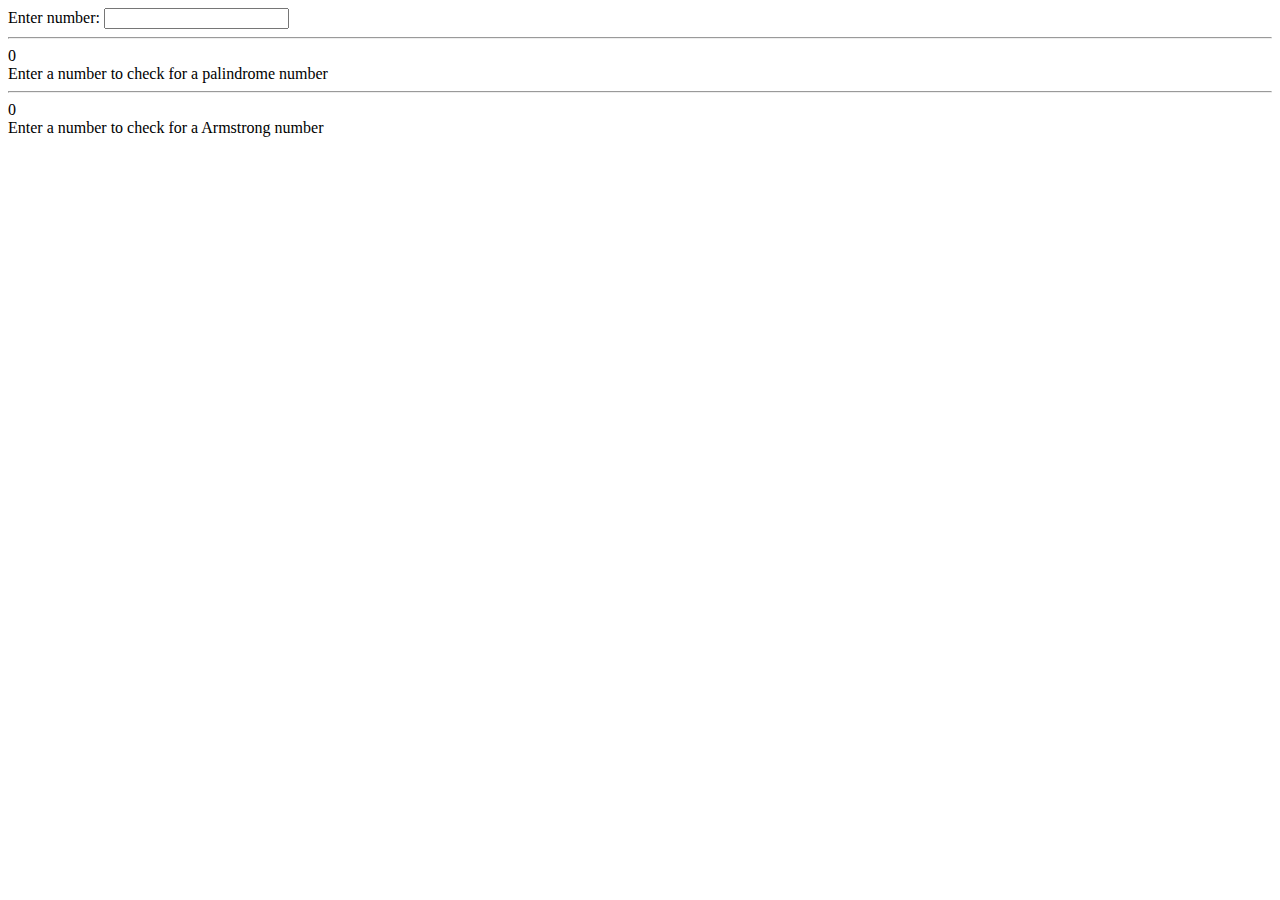
<file: day-1/index.html>
<!DOCTYPE html>
<html lang="en">

<head>
    <meta charset="UTF-8">
    <meta name="viewport" content="width=device-width, initial-scale=1.0">
    <title>Document</title>
</head>

<body>
    Enter number: <input type="text" id="inputbox" value="">
    <hr>
    <div id="rev">0</div>
    <div id="ans">Enter a number to check for a palindrome number</div>
    <hr>
    <div id="ame">0</div>
    <div id="von">Enter a number to check for a Armstrong number</div>
    <script src="task1.js"></script>
</body>

</html>
</file>
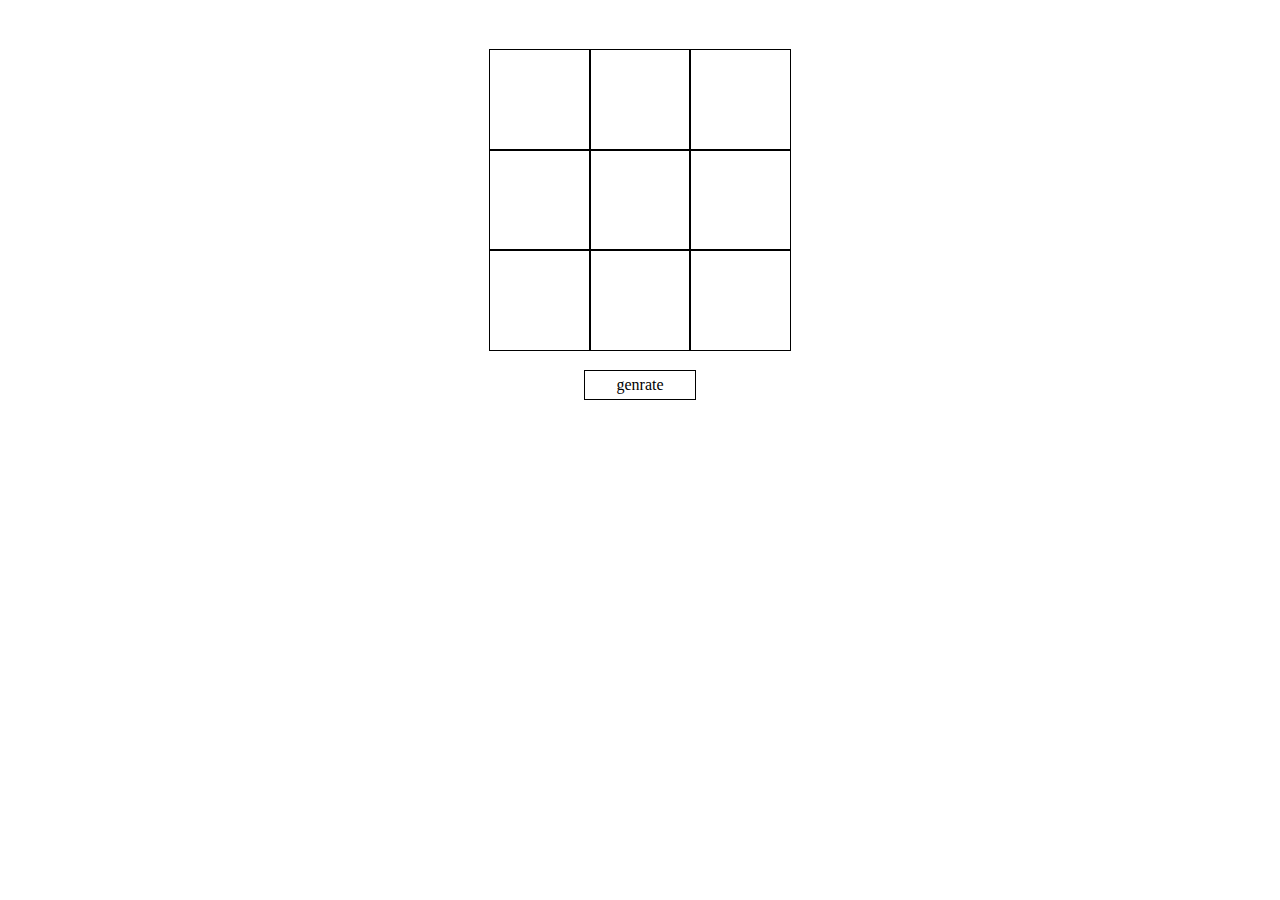
<file: day-11-numpasel/index.html>
<!DOCTYPE html>
<html lang="en">

<head>
    <meta charset="UTF-8">
    <meta name="viewport" content="width=device-width, initial-scale=1.0">
    <title>Document</title>
    <style>
        .main {
            width: 300px;
            height: 300px;
            margin: auto;
            display: flex;
            flex-wrap: wrap;
            margin-top: 50px;
        }

        .main>div {
            width: 100px;
            height: 100px;
            outline: 1px solid black;
            display: flex;
            justify-content: center;
            align-items: center;
            font-size: 20px;
        }

        .btn {
            width: 100px;
            padding: 5px;
            text-align: center;
            border: 1px solid black;
            margin: auto;
            margin-top: 20px;
        }
    </style>
</head>

<body>

    <div class="main" id="mainbox">
        <div onclick="tarme(this)" id="box-1"></div>
        <div onclick="tarme(this)" id="box-2"></div>
        <div onclick="tarme(this)" id="box-3"></div>
        <div onclick="tarme(this)" id="box-4"></div>
        <div onclick="tarme(this)" id="box-5"></div>
        <div onclick="tarme(this)" id="box-6"></div>
        <div onclick="tarme(this)" id="box-7"></div>
        <div onclick="tarme(this)" id="box-8"></div>
        <div onclick="tarme(this)" id="box-9"></div>
    </div>
    <div class="btn" onclick="genrate()">
        genrate
    </div>
    <script src="./num.js"></script>
</body>

</html>
</file>
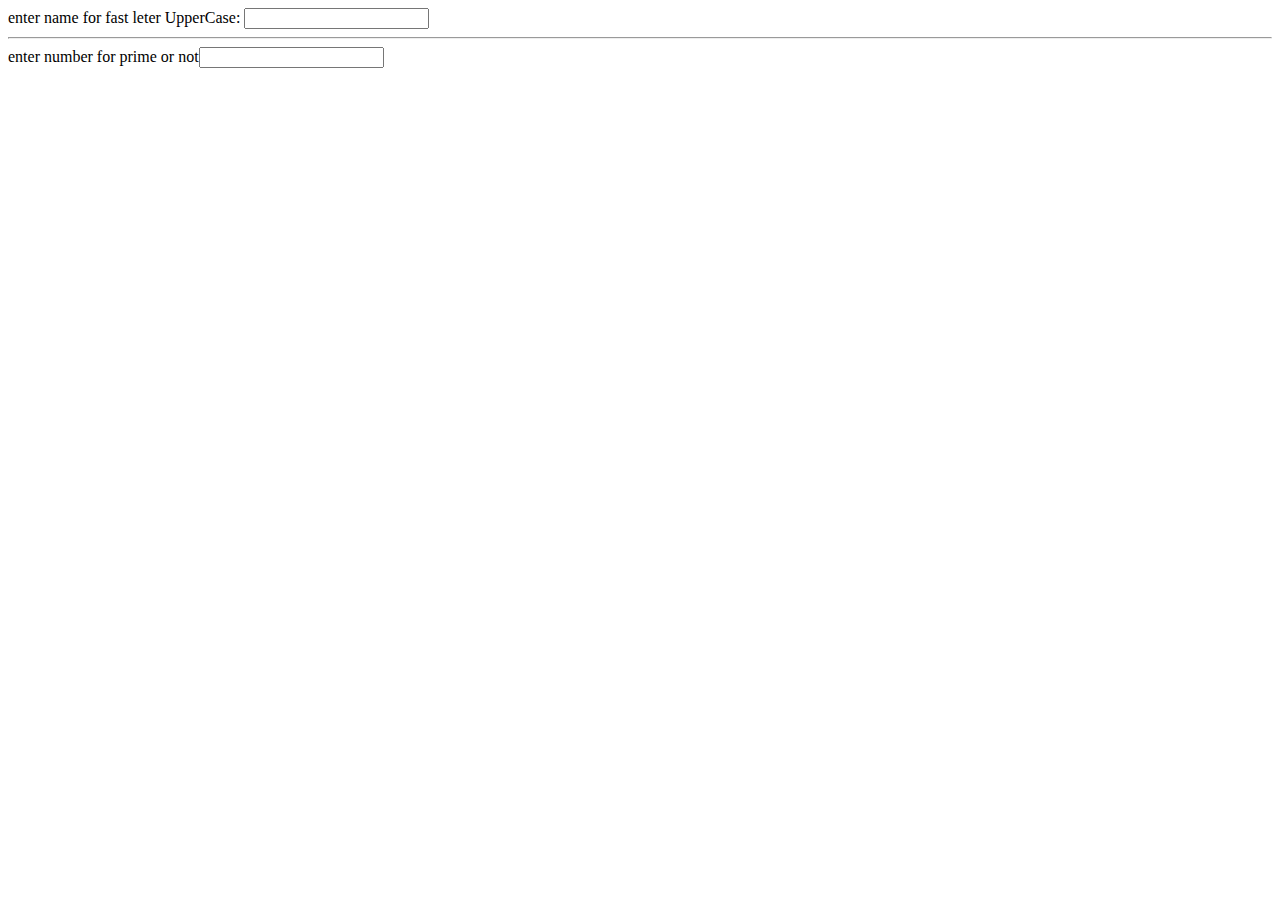
<file: day-2/index.html>
<!DOCTYPE html>
<html lang="en">

<head>
  <meta charset="UTF-8">
  <meta name="viewport" content="width=device-width, initial-scale=1.0">
  <title>Document</title>
</head>

<body>
  <div>
    enter name for fast leter UpperCase: <input type="text" id="data">
  </div>
  <div id="res"></div>
  <hr>
  enter number for prime or not<input type="number" id="prime">
  <div id="ans"></div>

  <script src="taske2.js"></script>


</body>

</html>
</file>
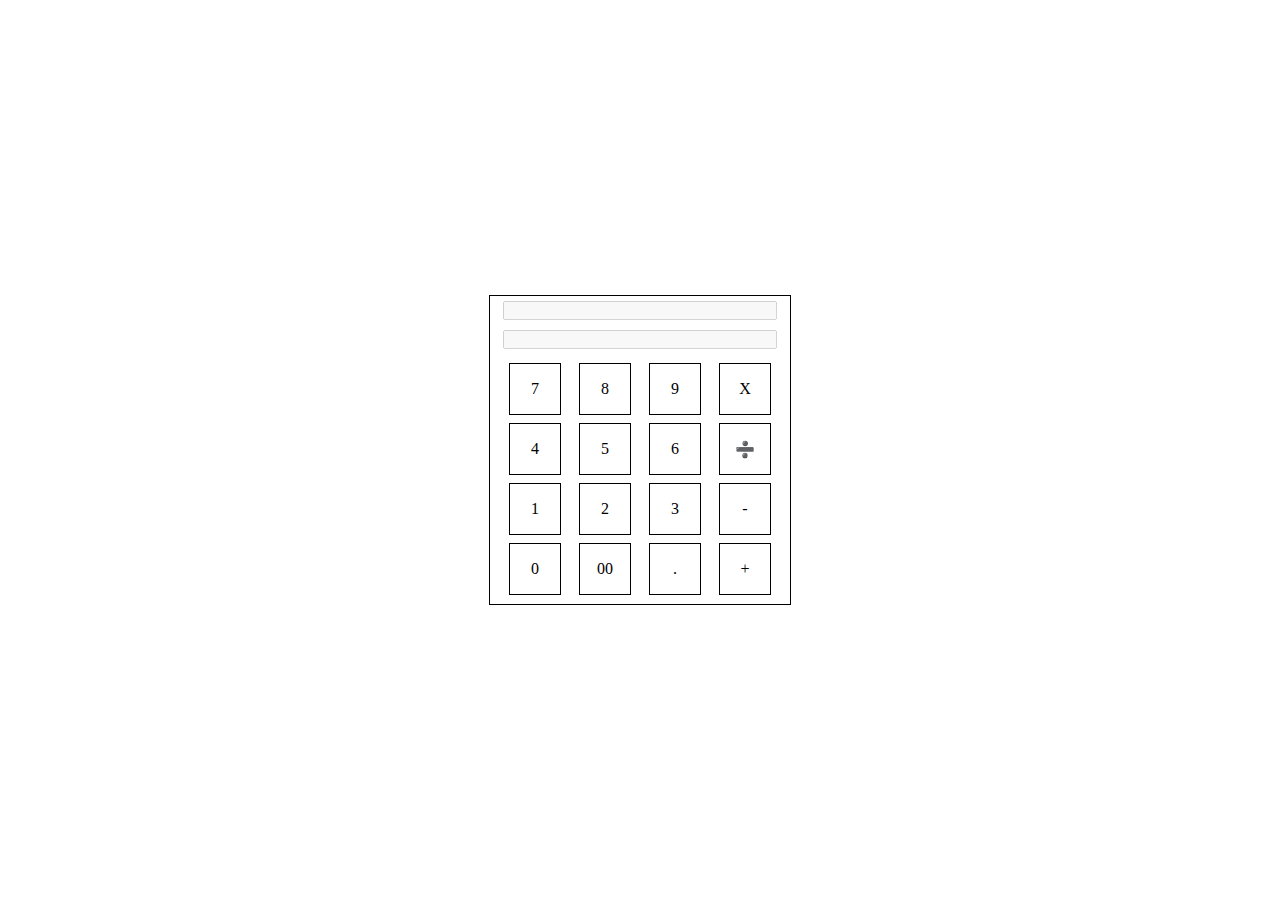
<file: day-3/index.html>
<!DOCTYPE html>
<html lang="en">

<head>
    <meta charset="UTF-8">
    <title>Document</title>
    <link rel="stylesheet" href="./cal.css">
</head>

<body>

    <div class="all-cal">
        <input type="text" id="enternum" disabled>
        <input type="number" id="ans" disabled>
        <div class="btn-bord">
            <div class="btn" onclick="data(null,'7')">7</div>
            <div class="btn" onclick="data(null,'8')">8</div>
            <div class="btn" onclick="data(null,'9')">9</div>
            <div class="btn" onclick="data(null,'*')">X</div>

            <div class="btn" onclick="data(null,'4')">4</div>
            <div class="btn" onclick="data(null,'5')">5</div>
            <div class="btn" onclick="data(null,'6')">6</div>
            <div class="btn" onclick="data(null,'/')">&#x2797;</div>

            <div class="btn" onclick="data(null,'1')">1</div>
            <div class="btn" onclick="data(null,'2')">2</div>
            <div class="btn" onclick="data(null,'3')">3</div>
            <div class="btn" onclick="data(null,'-')">-</div>

            <div class="btn" onclick="data(null,'0')">0</div>
            <div class="btn" onclick="data(null,'00')">00</div>
            <div class="btn" onclick="data(null,'.')">.</div>
            <div class="btn" onclick="data(null,'+')">+</div>

        </div>
    </div>
    <script src="./cal.js"></script>
</body>

</html>
</file>
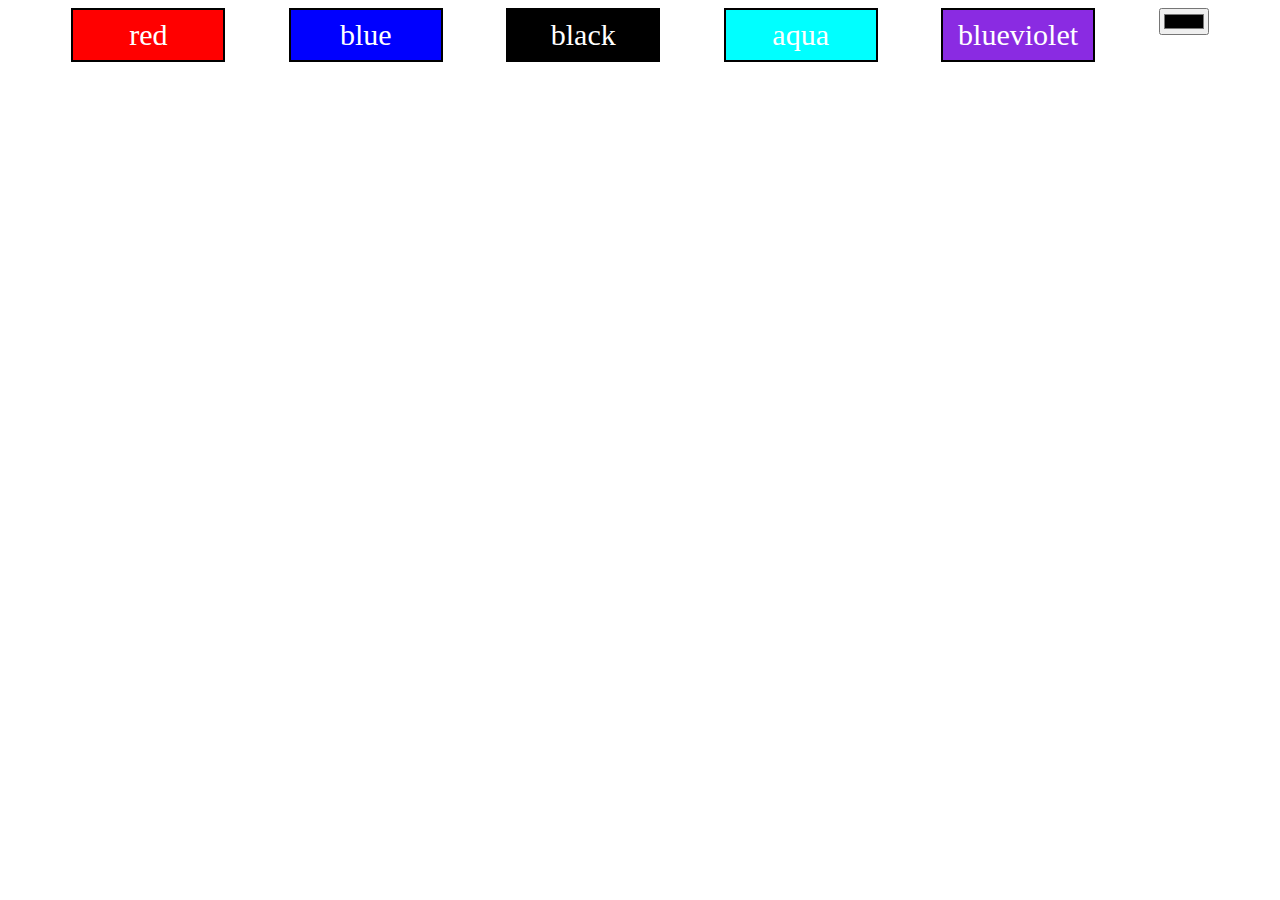
<file: day-8-color/index.html>
<!DOCTYPE html>
<html lang="en">

<head>
    <meta charset="UTF-8">
    <meta name="viewport" content="width=device-width, initial-scale=1.0">
    <title>Document</title>
    <style>
        .flex {
            display: flex;
            justify-content: space-evenly;
        }

        .flex>div {
            width: 150px;
            height: 50px;
            display: flex;
            justify-content: center;
            align-items: center;
            border: 2px solid black;
            font-size: 30px;
            color: white;
        }
    </style>
</head>

<body>
    <div class="flex">
        <div style="background-color: red;" onclick="document.body.style.backgroundColor='red'">red</div>
        <div style="background-color: blue;" onclick="document.body.style.backgroundColor='blue'">blue</div>
        <div style="background-color: black;" onclick="document.body.style.backgroundColor='black'">black</div>
        <div style="background-color: aqua;" onclick="document.body.style.backgroundColor='aqua'">aqua</div>
        <div style="background-color: blueviolet;" onclick="document.body.style.backgroundColor='blueviolet'">blueviolet
        </div>
        <input type="color" id="box">
    </div>
    <script>
        document.getElementById("box").addEventListener("input", (e) => {
            document.body.style.backgroundColor = e.target.value;
        });
    </script>
</body>

</html>
</file>
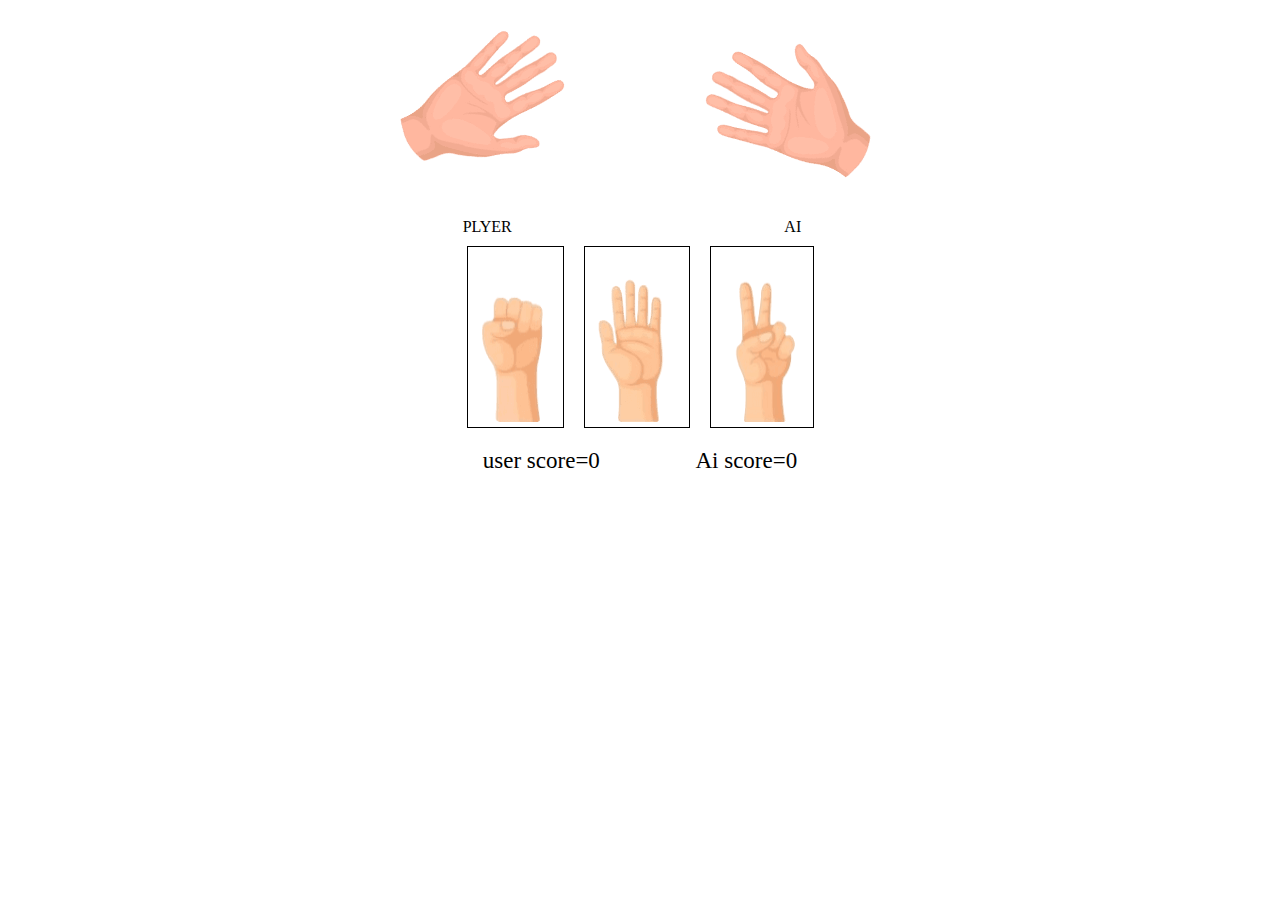
<file: day-9-spc/index.html>
<!DOCTYPE html>
<html lang="en">

<head>
    <meta charset="UTF-8">
    <meta name="viewport" content="width=device-width, initial-scale=1.0">
    <title>Document</title>
    <style>
        .show {
            display: flex;
            justify-content: space-between;
            margin: auto;
            width: 40%;
            flex-wrap: wrap;
        }

        .show>img {
            height: 200px;
        }

        #user {
            rotate: 60deg;
            animation: .5s ease-in-out 3;
        }

        #ai {
            rotate: -60deg;
            animation: .5s ease-in-out 3;
        }



        .show_2 {
            width: 40%;
            display: flex;
            justify-content: space-between;
            margin: auto;
            margin-top: 10PX;
        }

        .show_2>div {
            width: 200px;
            text-align: center;
        }

        .control {
            margin: auto;
            width: 40%;
            display: flex;
            justify-content: center;
        }

        .control>img {
            border: 1px solid black;
            padding: 5px;
            margin: 10px;
        }

        .score {
            width: 40%;
            margin: auto;
            display: flex;
            justify-content: space-evenly;
        }

        .score>div {
            font-size: 23px;
            margin-top: 10px;
        }

        @keyframes sheak1 {
            0% {
                rotate: 60deg;
            }

            50% {
                rotate: 0deg;
            }

            100% {
                rotate: 60deg;
            }
        }

        @keyframes sheak2 {
            0% {
                rotate: -60deg;
            }

            50% {
                rotate: 0deg;
            }

            100% {
                rotate: -60deg;
            }
        }
    </style>
</head>

<body>
    <div class="show">
        <img src="./IMG/start.png" alt="" id="user">
        <img src="./IMG/start.png" alt="" id="ai">
    </div>
    <div class="show_2">
        <div>PLYER</div>
        <div>AI</div>
    </div>
    <div class="control">
        <img src="./IMG/S1.png" alt="" onclick="pl(this)" name="stone">
        <img src="./IMG/P1.png" alt="" onclick="pl(this)" name="paper">
        <img src="./IMG/C1.png" alt="" onclick="pl(this)" name="scissors">
    </div>
    <div class="score">
        <div id="user_s"></div>
        <div id="AI-s"></div>
    </div>
    <script src="./spc.js"></script>
</body>

</html>
</file>
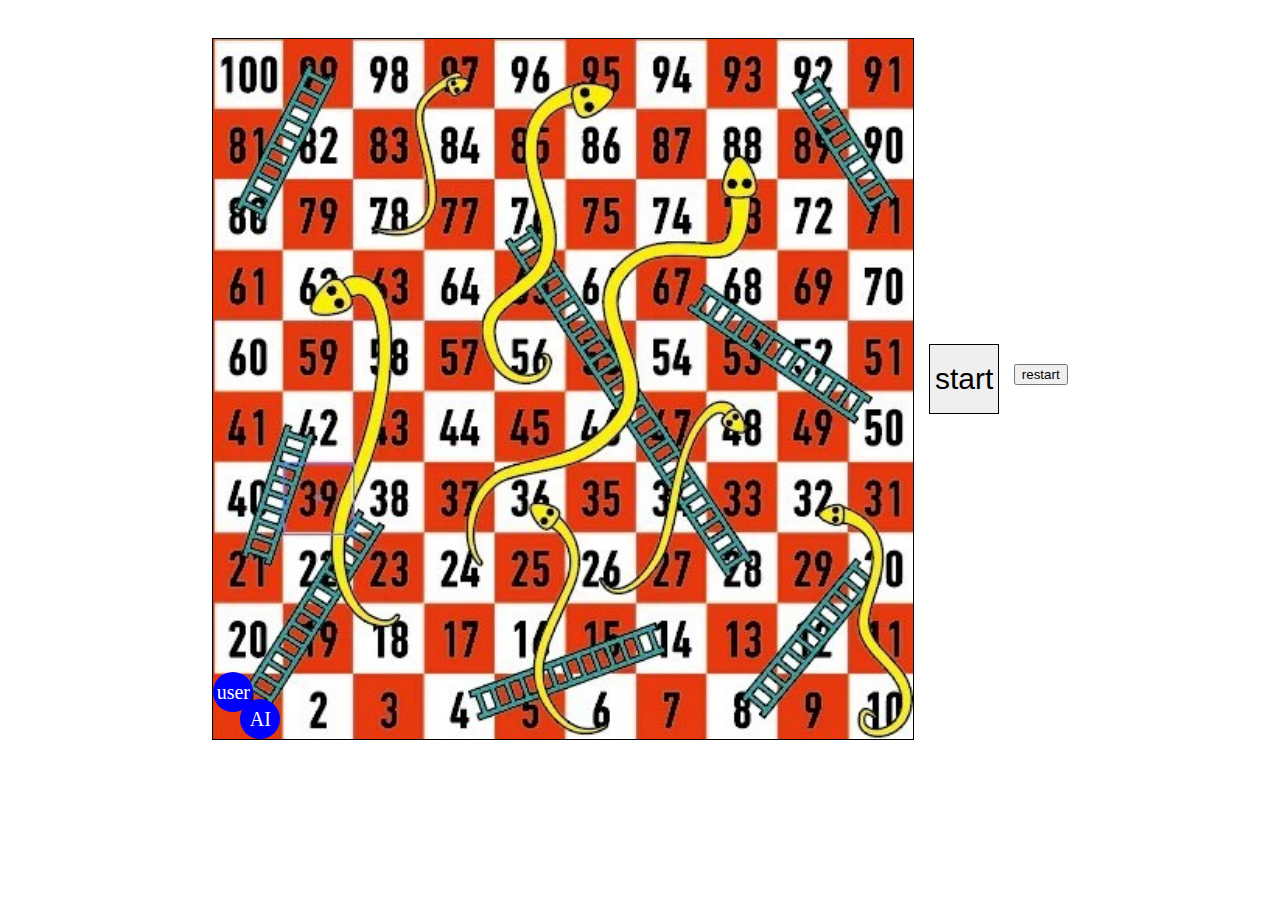
<file: snake game/snake ai.html>
<!DOCTYPE html>
<html lang="en">

<head>
    <meta charset="UTF-8">
    <meta name="viewport" content="width=device-width, initial-scale=1.0">
    <title>Document</title>
    <style>
        .main {
            width: 700px;
            height: 700px;
            border: 1px solid black;
            margin-top: 30px;
            background-image: url(img/bgimg.jpg);
            background-size: cover;
            position: relative;
        }

        .trmebox {
            width: 70px;
            height: 70px;
            border: 1px solid black;
            margin-top: 10px;
            font-size: 30px;
            display: flex;
            justify-content: center;
            align-items: center;
        }

        .set {
            width: 70%;
            margin: auto;
            display: flex;
            justify-content: space-evenly;
            align-items: center;
        }

        .user {
            width: 67px;
            height: 67px;
            position: absolute;
            display: flex;
            justify-content: center;
            align-items: center;

            .show-box {
                width: 40px;
                height: 40px;
                background-color: blue;
                border-radius: 50%;
                color: white;
                display: flex;
                justify-content: center;
                align-items: center;
                font-size: 20px;
            }
        }
    </style>
</head>

<body>
    <div class="set">

        <div class="main">
            <div class="user" id="user-box">
                <div class="show-box">
                    user
                </div>
            </div>
            <div class="user" id="AI">
                <div class="show-box">
                    AI
                </div>
            </div>

        </div>
        <button class="trmebox" id="btn" onclick="showg()">
            start
        </button>
        <button onclick="location.reload();">restart</button>
    </div>

    <script>
        var x = 1;
        var y = 1;
        var posesanu = 1;
        var posesanuAI = 1;
        var time = .5;
        var tog = true;
        var fast_timeu = true;
        var fast_timeai = true;


        var tarmep = true




        function getx_y(posesan) {
            x = 1;
            y = 1;
            for (let index = 1; index <= posesan; index++) {
                if ((index % 10 == 1) && (index != 1)) {
                    y++;
                } else if (index != 1) {
                    if (tog) {
                        x++;
                    } else {
                        x--;
                    }
                }

                if (x == 1) {
                    tog = true
                } else if (x == 10) {
                    tog = false;
                }
            }
        }
        getx_y(tarmep ? posesanu : posesanuAI)
        move(x, y)
        tarmep = false;
        move(x, y)
        tarmep = true;
        var genrat;



        function showg() {
            document.getElementById("btn").disabled = true;
            if (tarmep) {
                document.getElementById("btn").style.border = "1px solid green";
                document.getElementById("btn").style.boxShadow = "0px 0px 10px green";
            } else {
                document.getElementById("btn").style.border = "1px solid red";
                document.getElementById("btn").style.boxShadow = "0px 0px 10px red";
            }
            var item = Math.floor(Math.random() * 6 + 1);
            for (let index = 1; index <= 5; index++) {
                setTimeout(() => {
                    document.getElementById("btn").innerHTML = Math.floor(Math.random() * 6 + 1);
                    if (index == 5) {
                        document.getElementById("btn").innerHTML = item;
                        tarm(item);
                    }
                }, 100 * index);
            }
        }

        function tarm(params) {

            genrat = params;
            // console.log(genrat);
            if (tarmep) {
                if (fast_timeu) {
                    genrat--;
                    fast_timeu = false;
                }
            } else {
                if (fast_timeai) {
                    genrat--;
                    fast_timeai = false;
                }
            }
            if (((tarmep ? posesanu + genrat : posesanuAI + genrat) <= 100)) {
                setmove();
                if (genrat != undefined) {
                    opena = true;
                    document.querySelectorAll(".show-box")[tarmep ? 0 : 1].style.width = "50px";
                    document.querySelectorAll(".show-box")[tarmep ? 0 : 1].style.height = "50px";
                }
                setTimeout(() => {
                    stare(tarmep ? posesanu : posesanuAI)
                }, genrat * 500);
            }
        }

        var tarn = 0
        var up = 1;
        function setmove(count = 1) {
            if (count <= genrat) {
                tarmep ? posesanu++ : posesanuAI++;
                getx_y(tarmep ? posesanu : posesanuAI)
                setTimeout(() => {
                    move(x, y);
                    setmove(count + 1);
                }, count * 100);
            }
        }

        function move(x, y, str = undefined) {
            document.getElementById((tarmep ? "user-box" : "AI")).style.bottom = (((y - 1) * 70) + "px");
            document.getElementById((tarmep ? "user-box" : "AI")).style.left = (((x - 1) * 70) + "px");
            document.getElementById((tarmep ? "user-box" : "AI")).style.transition = ((str == undefined ? time : str) + "s")
        }
        var str = .7;


        function stare(params, time) {
            // console.log((tarmep ? posesanu : posesanuAI) == 1);
            if ((tarmep ? posesanu : posesanuAI) == 1) {
                getx_y(38);
                move(x, y, str);
                tarmep ? posesanu = 38 : posesanuAI = 38;
            } else if ((tarmep ? posesanu : posesanuAI) == 4) {
                getx_y(14);
                move(x, y, str);
                tarmep ? posesanu = 14 : posesanuAI = 14;
            } else if ((tarmep ? posesanu : posesanuAI) == 8) {
                getx_y(30);
                move(x, y, str);
                tarmep ? posesanu = 30 : posesanuAI = 30;
            } else if ((tarmep ? posesanu : posesanuAI) == 21) {
                getx_y(42);
                move(x, y, str);
                tarmep ? posesanu = 42 : posesanuAI = 42;
            } else if ((tarmep ? posesanu : posesanuAI) == 28) {
                getx_y(76);
                move(x, y, str);
                tarmep ? posesanu = 76 : posesanuAI = 76;
            } else if ((tarmep ? posesanu : posesanuAI) == 50) {
                getx_y(67);
                move(x, y, str);
                tarmep ? posesanu = 67 : posesanuAI = 67;
            } else if ((tarmep ? posesanu : posesanuAI) == 71) {
                getx_y(92);
                move(x, y, str);
                tarmep ? posesanu = 92 : posesanuAI = 92;
            } else if ((tarmep ? posesanu : posesanuAI) == 80) {
                getx_y(99);
                move(x, y, str);
                tarmep ? posesanu = 99 : posesanuAI = 99;
            }
            // for snake
            else if ((tarmep ? posesanu : posesanuAI) == 32) {
                getx_y(10);
                move(x, y, str);
                tarmep ? posesanu = 10 : posesanuAI = 10;
            } else if ((tarmep ? posesanu : posesanuAI) == 36) {
                getx_y(6);
                move(x, y, str);
                tarmep ? posesanu = 6 : posesanuAI = 6;
            } else if ((tarmep ? posesanu : posesanuAI) == 48) {
                getx_y(26);
                move(x, y, str);
                tarmep ? posesanu = 26 : posesanuAI = 26;
            } else if ((tarmep ? posesanu : posesanuAI) == 62) {
                getx_y(18);
                move(x, y, str);
                tarmep ? posesanu = 18 : posesanuAI = 18;
            } else if ((tarmep ? posesanu : posesanuAI) == 88) {
                getx_y(24);
                move(x, y, str);
                tarmep ? posesanu = 24 : posesanuAI = 24;
            } else if ((tarmep ? posesanu : posesanuAI) == 95) {
                getx_y(56);
                move(x, y, str);
                tarmep ? posesanu = 56 : posesanuAI = 56;
            } else if ((tarmep ? posesanu : posesanuAI) == 97) {
                getx_y(78);
                move(x, y, str);
                tarmep ? posesanu = 78 : posesanuAI = 78;
            }

            setTimeout(() => {
                if (tarmep) {
                    document.getElementById("btn").disabled = false;
                    document.getElementById("btn").style.border = "1px solid green";
                    document.getElementById("btn").style.boxShadow = "0px 0px 10px green";
                }
            }, 500);

            if (posesanu >= 100) {
                alert("user win")
                location.reload()
            } else if (posesanuAI >= 100) {
                alert("ai win")
                location.reload()
            }
            tarmep = !tarmep;
            if (tarmep == false) {
                setTimeout(() => {
                    showg()
                }, 1000);
            }
            // console.log(document.querySelectorAll(".show-box")[0].style);
            if (posesanu == posesanuAI) {
                document.querySelectorAll(".show-box")[0].style.width = "40px";
                document.querySelectorAll(".show-box")[0].style.height = "40px";
                document.querySelectorAll(".show-box")[1].style.width = "40px";
                document.querySelectorAll(".show-box")[1].style.height = "40px";
                document.getElementsByClassName("user")[0].style.display = "block"
                document.getElementsByClassName("user")[1].style.alignItems = "flex-end";
                document.getElementsByClassName("user")[1].style.justifyContent = "flex-end";
            } else {
                document.querySelectorAll(".show-box")[0].style.width = "50px";
                document.querySelectorAll(".show-box")[0].style.height = "50px";
                document.querySelectorAll(".show-box")[1].style.width = "50px";
                document.querySelectorAll(".show-box")[1].style.height = "50px";
                document.getElementsByClassName("user")[0].style.display = "flex"
                document.getElementsByClassName("user")[1].style.alignItems = "center";
                document.getElementsByClassName("user")[1].style.justifyContent = "center";
            }
        }
        document.querySelectorAll(".show-box")[0].style.width = "40px";
        document.querySelectorAll(".show-box")[0].style.height = "40px";
        document.querySelectorAll(".show-box")[1].style.width = "40px";
        document.querySelectorAll(".show-box")[1].style.height = "40px";
        document.getElementsByClassName("user")[0].style.display = "block"
        document.getElementsByClassName("user")[1].style.alignItems = "flex-end";
        document.getElementsByClassName("user")[1].style.justifyContent = "flex-end";
    </script>
</body>

</html>
</file>
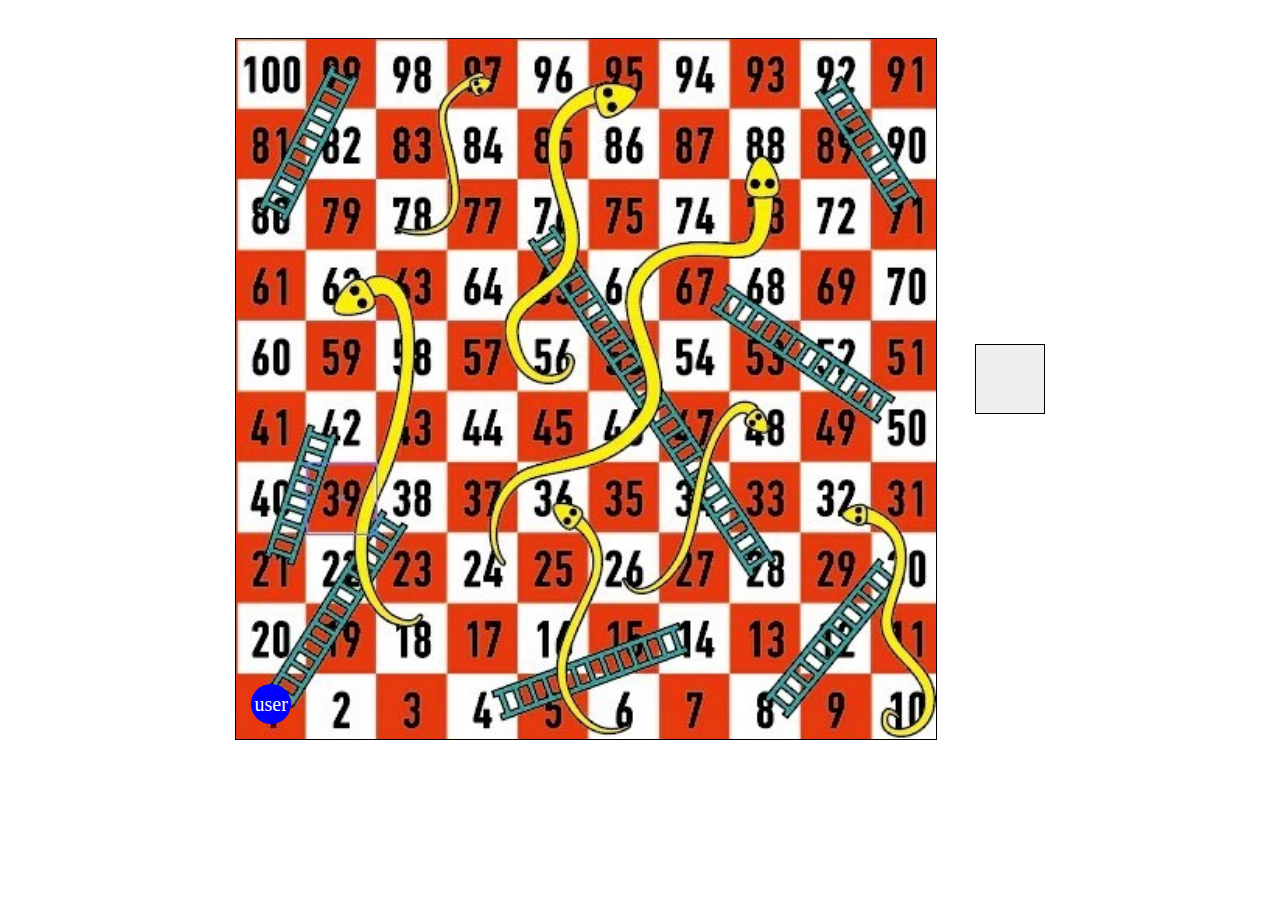
<file: snake game/snake user.html>
<!DOCTYPE html>
<html lang="en">

<head>
    <meta charset="UTF-8">
    <meta name="viewport" content="width=device-width, initial-scale=1.0">
    <title>Document</title>
    <style>
        .main {
            width: 700px;
            height: 700px;
            border: 1px solid black;
            margin-top: 30px;
            background-image: url(img/bgimg.jpg);
            background-size: cover;
            position: relative;
        }

        .trmebox {
            width: 70px;
            height: 70px;
            border: 1px solid black;
            margin-top: 10px;
            font-size: 30px;
            display: flex;
            justify-content: center;
            align-items: center;
        }

        .set {
            width: 70%;
            margin: auto;
            display: flex;
            justify-content: space-evenly;
            align-items: center;
        }

        .user {
            width: 70px;
            height: 70px;
            position: absolute;
            display: flex;
            justify-content: center;
            align-items: center;

            .show-box {
                width: 40px;
                height: 40px;
                background-color: blue;
                border-radius: 50%;
                color: white;
                display: flex;
                justify-content: center;
                align-items: center;
                font-size: 20px;
            }
        }
    </style>
</head>

<body>
    <div class="set">

        <div class="main">
            <div class="user" id="user-box">
                <div class="show-box">
                    user
                </div>
            </div>

        </div>
        <button class="trmebox" id="btn" onclick="tarm(this)">

        </button>
    </div>

    <script>
        var x = 1;
        var y = 1;
        var posesan = 1;
        var time = .5;
        var tog = true;
        var fast_time = true;

        function getx_y(posesan) {
            x = 1;
            y = 1;
            for (let index = 1; index <= posesan; index++) {
                if ((index % 10 == 1) && (index != 1)) {
                    y++;
                } else if (index != 1) {
                    if (tog) {
                        x++;
                    } else {
                        x--;
                    }
                }

                if (x == 1) {
                    tog = true
                } else if (x == 10) {
                    tog = false;
                }
            }
        }
        getx_y(posesan)
        move(x, y)




        var genrat;
        function tarm(params) {
            document.getElementById("btn").disabled = true;
            genrat = Math.floor(Math.random() * 6 + 1)
            params.innerHTML = genrat;
            if (fast_time) {
                genrat--;
                fast_time = false;
            }
            console.log(posesan + genrat);
            if ((posesan + genrat <= 100)) {
                setmove();
            }

            if (genrat != undefined) {
                opena = true;
                document.querySelector(".show-box").style.width = "50px";
                document.querySelector(".show-box").style.height = "50px";
            }
            setTimeout(() => {
                stare(posesan)
            }, genrat * 500);
        }

        var tarn = 0
        var up = 1;
        function setmove(count = 1) {
            if (count <= genrat) {
                posesan++;
                getx_y(posesan)
                setTimeout(() => {
                    move(x, y);
                    setmove(count + 1);
                }, count * 100);
            }
        }

        function move(x, y, str = undefined) {
            document.getElementById("user-box").style.bottom = (((y - 1) * 70) + "px");
            document.getElementById("user-box").style.left = (((x - 1) * 70) + "px");
            document.getElementById("user-box").style.transition = ((str == undefined ? time : str) + "s")
        }
        var str = .7;


        function stare(params, time) {
            if (posesan == 1) {
                getx_y(38)
                move(x, y, str)
                posesan = 38;

            }
            else if (posesan == 4) {
                getx_y(14)
                move(x, y, str)
                posesan = 14;
            }
            else if (posesan == 8) {
                getx_y(30)
                posesan = 30;
                move(x, y, str)
            } else if (posesan == 21) {
                getx_y(42)
                posesan = 42;
                move(x, y, str)
            }
            else if (posesan == 28) {
                getx_y(76)
                posesan = 76;
                move(x, y, str)
            }
            else if (posesan == 50) {
                getx_y(67)
                posesan = 67;
                move(x, y, str)
            }
            else if (posesan == 71) {
                getx_y(92)
                posesan = 92;
                move(x, y, str)
            } else if (posesan == 80) {
                getx_y(99)
                posesan = 99;
                move(x, y, str)
            }
            // for snake
            else if (posesan == 32) {
                getx_y(10)
                posesan = 10;
                move(x, y, str)
            } else if (posesan == 36) {
                getx_y(6)
                posesan = 6;
                move(x, y, str)
            } else if (posesan == 48) {
                getx_y(26)
                posesan = 26;
                move(x, y, str)
            } else if (posesan == 62) {
                getx_y(18)
                posesan = 18;
                move(x, y, str)
            }
            else if (posesan == 88) {
                getx_y(24)
                posesan = 24;
                move(x, y, str)
            } else if (posesan == 95) {
                getx_y(56)
                posesan = 56;
                move(x, y, str)
            } else if (posesan == 97) {
                getx_y(78)
                posesan = 78;
                move(x, y, str)
            }
            setTimeout(() => {
                document.getElementById("btn").disabled = false;
                console.log(posesan);
            }, 500);
        }
    </script>
</body>

</html>
</file>
<file: day-3/cal.css>
* {
    padding: 0;
    margin: 0;
}

body {
    display: flex;
    justify-content: center;
    align-items: center;
    height: 100vh;
}

.all-cal {
    display: flex;
    flex-wrap: wrap;
    justify-content: center;
    width: 300px;
    border: 1px solid black;
}

.all-cal>input {
    width: 90%;
    margin: 5px;
}
.btn-bord{
    width: 100%;
    display: flex;
    flex-wrap: wrap;
    padding-bottom: 10px ;
}
.btn-bord>.btn{
    outline: 1px solid black;
    width: 50px;
    height: 50px;
    margin-left: 20px;
    margin-top: 10px;
    display: flex;
    justify-content: center;
    align-items: center;
}
</file>
